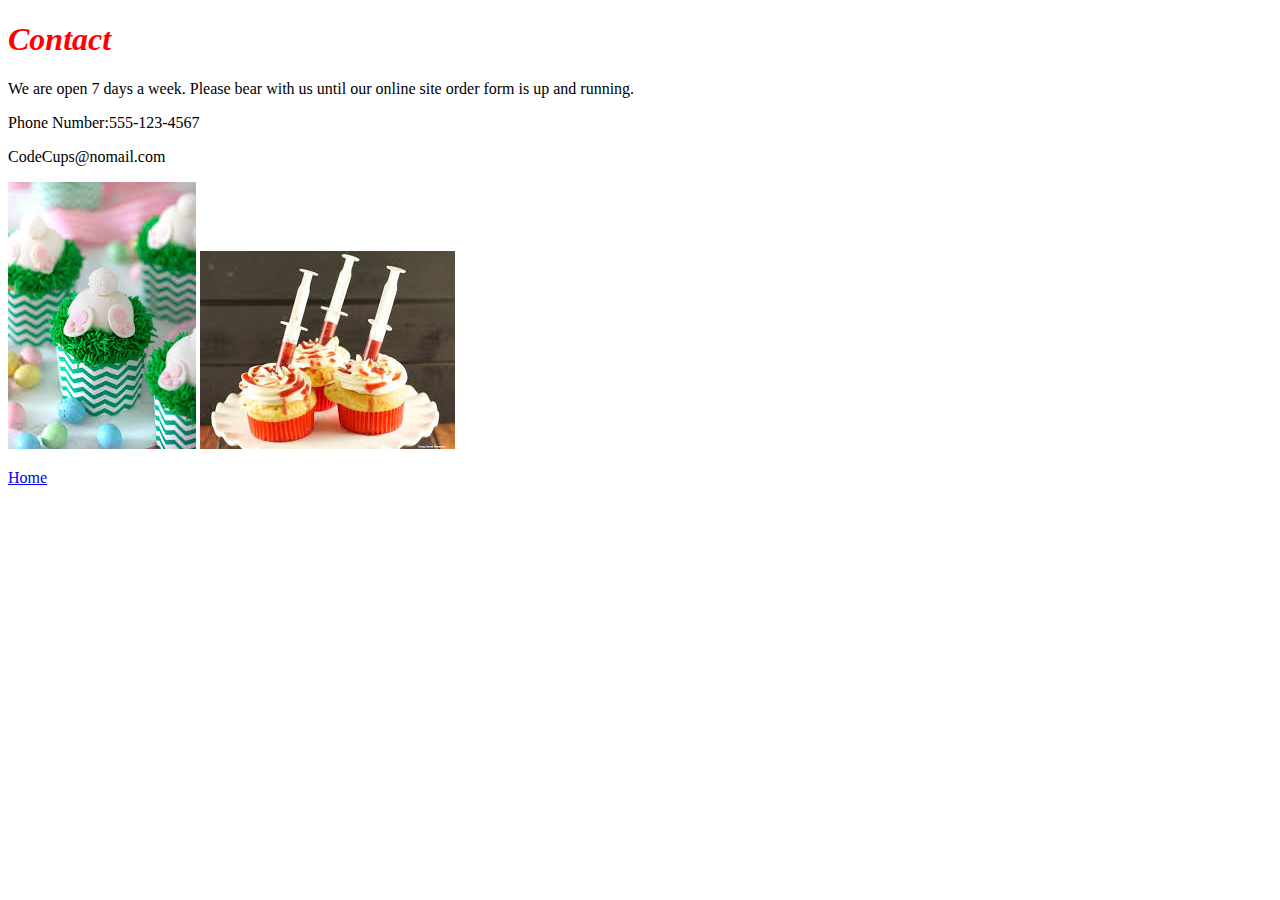
<file: contact.html>
<!DOCTYPE html>
<html>
<head>
  <title>Order Online</title>
  <link href="styles.css" rel="stylesheet" type="text/css">

</head>

    <body>
      <h1 class="flashy">Contact</h1>
      <p>We are open 7 days a week. Please bear with us until our online site
      order form is up and running.</p>

      <p>Phone Number:555-123-4567</p>
      <p>CodeCups@nomail.com</P>
      <img src="img/bunnybutt.jpeg"</p>
      <img src="img/images.jpeg"</p>
      <p><a href="Index.html">Home</a></P>






















    </body>

























</html>
</file>
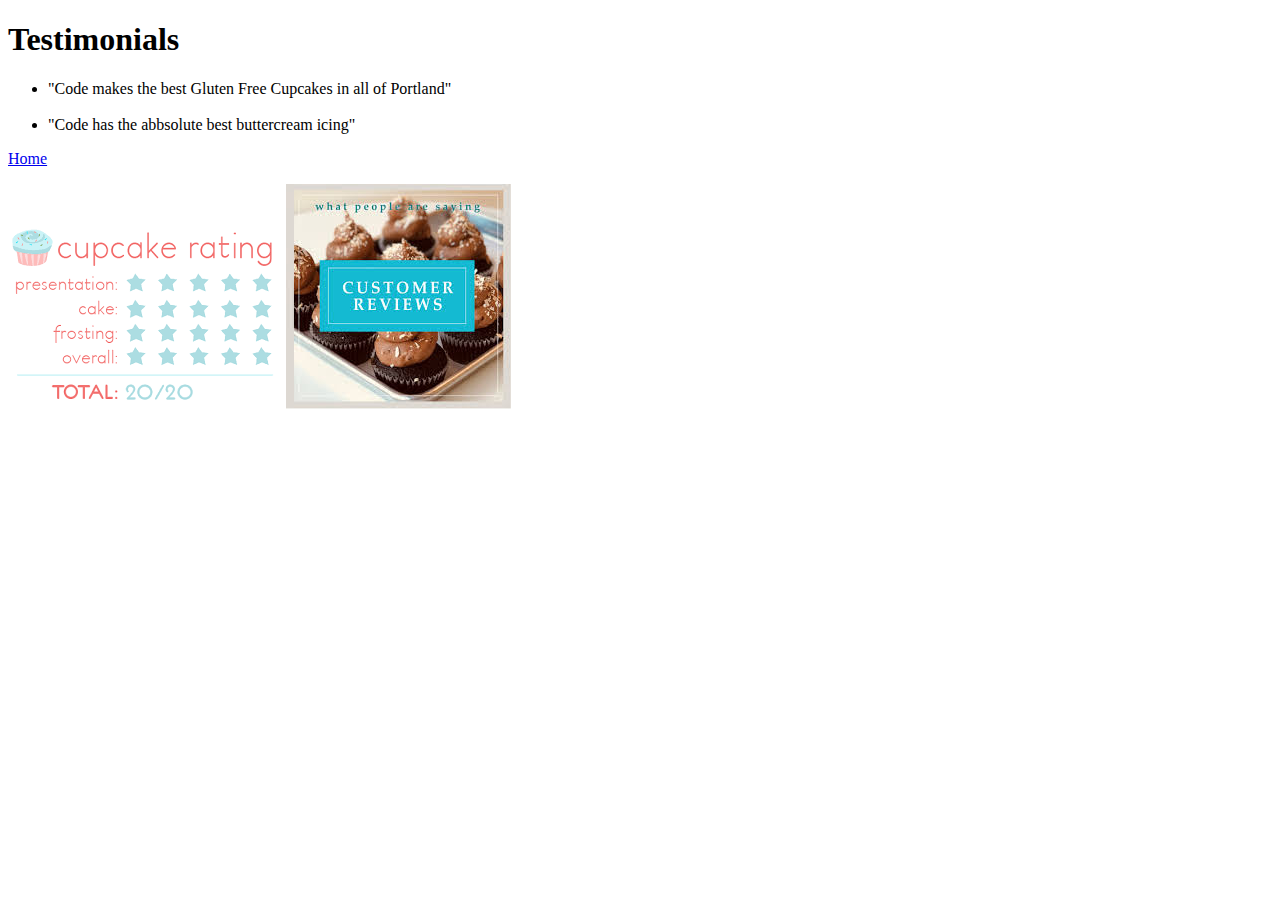
<file: test.html>
<!DOCTYPE html>
<html>
<head>
  <title>Testimonials</title>
  <link href="styles.css" rel="stylesheet" type="text/css">
</Head>
<body>
  <h1>Testimonials</h1>
  <ul>
    <li>"Code makes the best Gluten Free Cupcakes in all of Portland"</li>
      <br>
    <li>"Code has the abbsolute best buttercream icing"</li>
  </ul>


  <p><a href="Index.html">Home</a></P>
<img src="img/rating.png">
<img src="img/reviews.jpeg">













</body>


</html>
</file>
<file: styles.css>
h1 {

}








.flashy{
  color:red;
  font-style:italic;
}

.best{
  color:pink;
  font-family:fantasy;
  font-size:25px;
}
</file>
